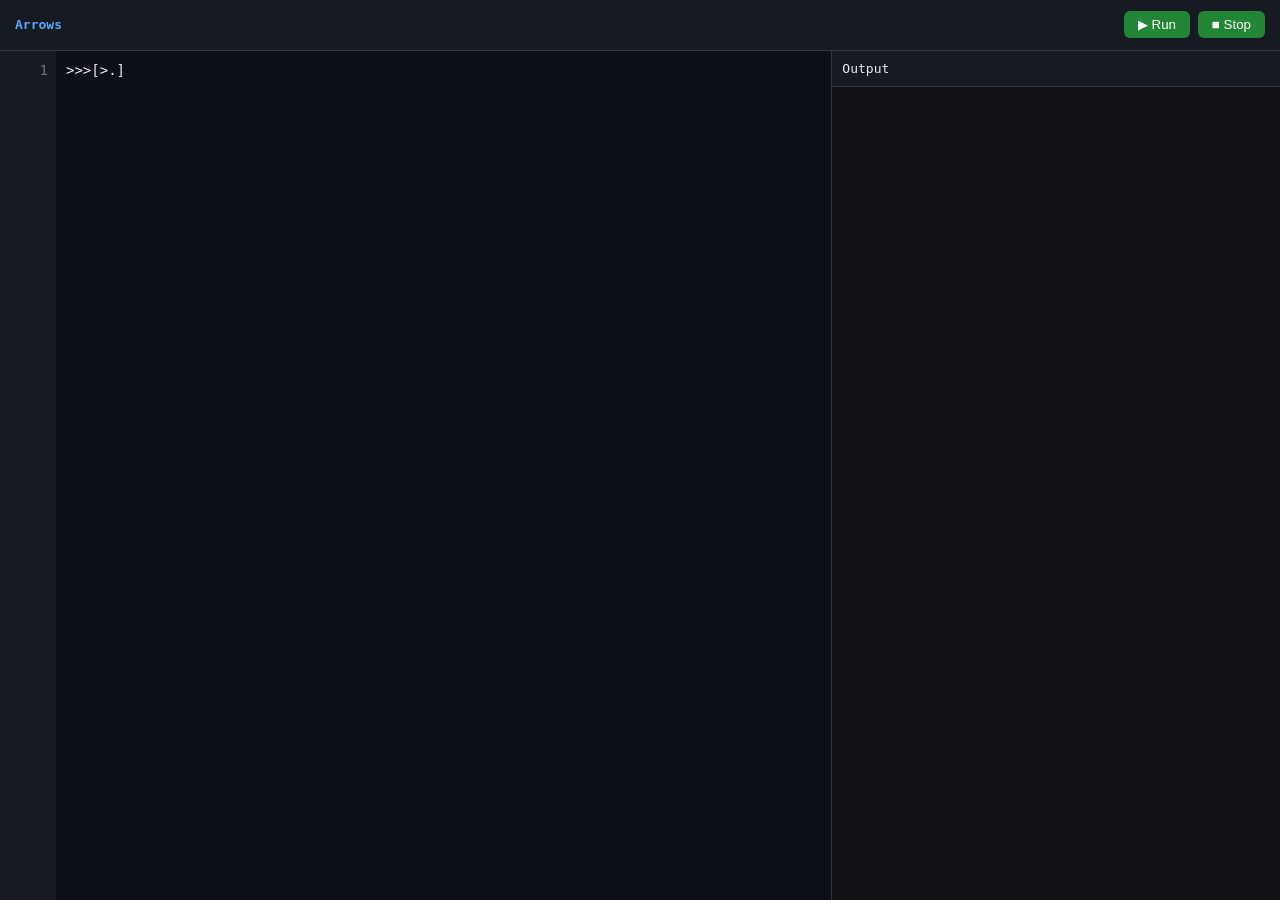
<file: index.html>
<!DOCTYPE html>
<html>
<head>
<meta charset="UTF-8" />
<title>Arrows</title>
<link rel="stylesheet" href="style.css">
</head>

<body>

<div id="topbar">
  <div class="logo">Arrows</div>
  <div>
    <button id="runBtn">▶ Run</button>
    <button id="stopBtn">■ Stop</button>
  </div>
</div>

<div id="main">

  <div id="editorContainer">
    <div id="lineNumbers"></div>
    <textarea id="editor"></textarea>
  </div>

  <div id="right">
    <div id="outputHeader">Output</div>
    <div id="output"></div>
  </div>

</div>

<script src="language.js"></script>
<script src="editor.js"></script>
<script src="run.js"></script>
<script>
function checkSW(){
  if (!('serviceWorker' in navigator)) {
    alert("Service workers NOT supported");
    return;
  }

  navigator.serviceWorker.getRegistrations().then(regs => {
    if (regs.length === 0) {
      alert("NO service worker installed");
    } else {
      alert("Service worker IS installed");
    }
  });
}
ehcekSW()
</script>
</body>
</html>
</file>
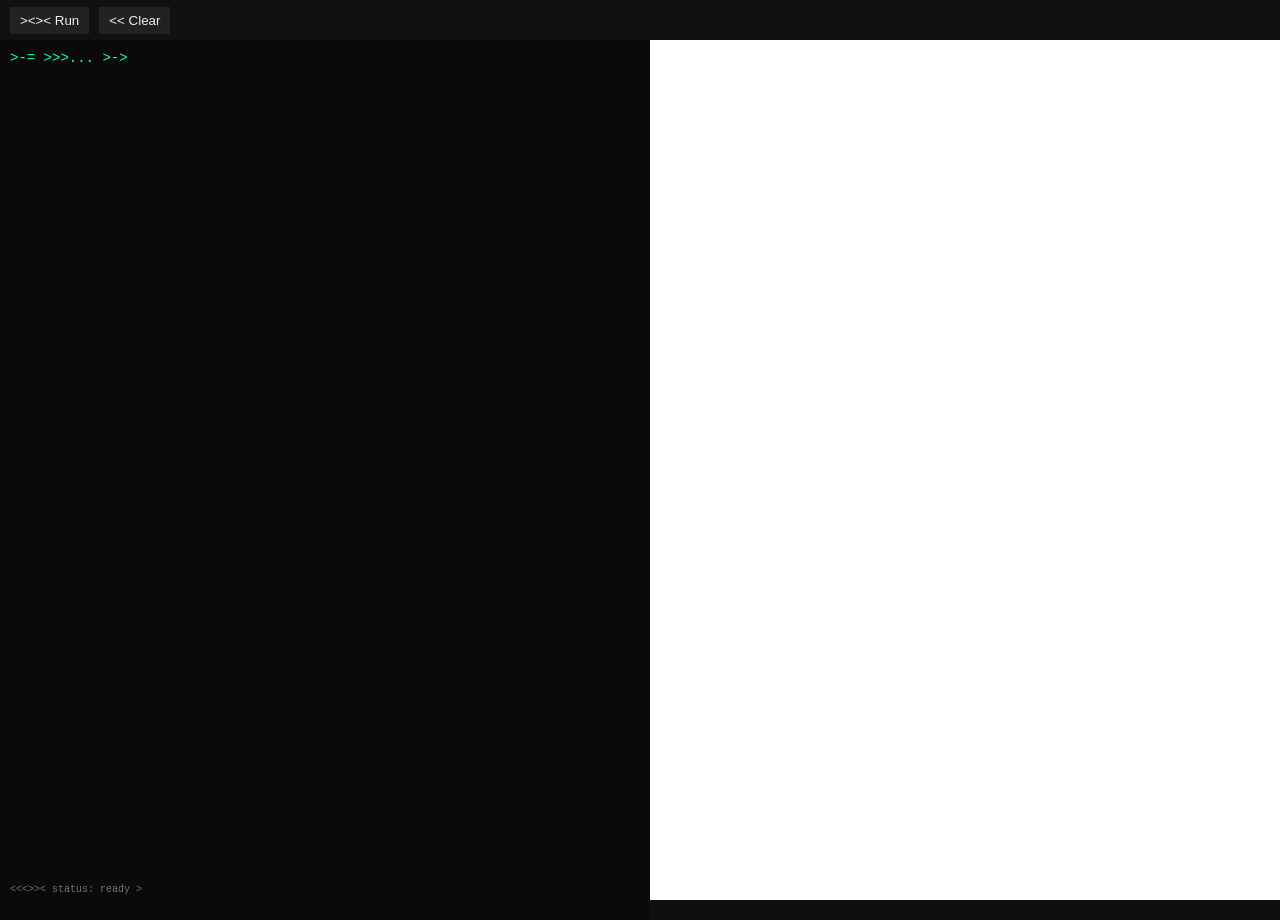
<file: line_script_ide (1).html>
<!DOCTYPE html>
<html lang="en">
<head>
<meta charset="UTF-8">
<title><<<>><><<<>>> IDE</title>
<style>
body{margin:0;background:#0f0f0f;color:#e0e0e0;font-family:monospace;overflow:hidden;}
#topbar{height:40px;background:#111;display:flex;align-items:center;padding:0 10px;gap:10px;}
button{background:#222;color:#eee;border:none;padding:6px 10px;cursor:pointer;}
button:hover{background:#333;}
#layout{display:flex;height:calc(100vh - 40px);}
#editor{width:50%;height:100%;background:#0a0a0a;color:#00ffcc;border:none;outline:none;padding:10px;resize:none;font-size:14px;}
#output{width:50%;height:100%;border:none;background:#ffffff;}
#error{position:absolute;bottom:20px;left:10px;color:#ff5555;font-size:12px;}
#status{position:absolute;bottom:5px;left:10px;font-size:10px;opacity:0.5;}
</style>
</head>
<body>
<div id="topbar">
<button onclick="runCode()">><>< Run</button>
<button onclick="clearAll()"><< Clear</button>
</div>
<div id="layout">
<textarea id="editor" spellcheck="false">
>-= >>>... >->
</textarea>
<iframe id="output"></iframe>
</div>
<div id="error"></div>
<div id="status"><<<>>< status: ready ></div>
<script>
let vars = new Array(100).fill("");

function decodeToken(token){
  let count = (token.match(/>/g) || []).length;
  let dots = (token.match(/\./g) || []).length;

  if(dots === 1) return String.fromCharCode(((count - 1) % 26) + 97);
  if(dots === 2) return String.fromCharCode(((count - 1) % 26) + 65);
  if(dots === 3) return count === 0 ? ' ' : (count % 10).toString();
  return null;
}

function tokenize(code){
  let tokens = [];
  let current = "";

  for(let char of code){
    if(char === ' ' || char === '\n'){
      if(current) tokens.push(current);
      current = "";
    } else if(char === '[' || char === ']'){
      if(current) tokens.push(current);
      tokens.push(char);
      current = "";
    } else {
      current += char;
    }
  }
  if(current) tokens.push(current);
  return tokens;
}

function runCode(){
  document.getElementById('error').innerText = "";
  vars.fill("");

  const code = document.getElementById('editor').value;
  const tokens = tokenize(code);

  let output = "";

  function error(msg, token){
    document.getElementById('error').innerText = "Error: " + msg + " near '" + token + "'";
    throw new Error(msg);
  }

  function execute(start, end){
    for(let i = start; i < end; i++){
      let token = tokens[i];

      // ASSIGN
      if(/^(>+)-=$/.test(token)){
        let v = token.match(/>/g).length;
        let valueToken = tokens[i+1];
        if(!valueToken) error("Missing value after assignment", token);

        let val = decodeToken(valueToken);
        if(val === null) error("Invalid value token", valueToken);

        vars[v] = val;
        i++;
        continue;
      }

      // PRINT VAR
      if(/^(>+)->$/.test(token)){
        let v = token.match(/>/g).length;
        output += vars[v] || "";
        continue;
      }

      // LOOP
      if(/^(>+)$/.test(token) && tokens[i+1] === '['){
        let count = token.length;

        let depth = 1;
        let j = i + 2;
        while(j < end && depth > 0){
          if(tokens[j] === '[') depth++;
          if(tokens[j] === ']') depth--;
          j++;
        }

        if(depth !== 0) error("Unclosed loop", token);

        let loopStart = i + 2;
        let loopEnd = j - 1;

        for(let r = 0; r < count; r++){
          execute(loopStart, loopEnd);
        }

        i = loopEnd;
        continue;
      }

      if(token === '[' || token === ']') continue;

      // DIRECT OUTPUT
      if(/^[>.]+$/.test(token)){
        let val = decodeToken(token);
        if(val === null) error("Invalid output token", token);
        output += val;
        continue;
      }

      error("Unknown token", token);
    }
  }

  try{
    execute(0, tokens.length);
    document.getElementById('output').srcdoc = "<pre>" + output + "</pre>";
    document.getElementById('status').innerText = '<<<> executed >>';
  } catch(e){}
}

function clearAll(){
  document.getElementById('editor').value = '';
  document.getElementById('output').srcdoc = '';
  document.getElementById('error').innerText = '';
  document.getElementById('status').innerText = '<< cleared >>';
}
</script>
</body>
</html>
</file>
<file: style.css>
html, body {
  height: 100%;
  margin: 0;
  overflow: hidden; /* ❗ disables page scrolling */
  font-family: monospace;
  background:#0f1117;
  color:#e6edf3;
}

/* BODY LAYOUT */
body {
  display: flex;
  flex-direction: column;
}

/* TOP BAR */
#topbar {
  height: 50px;
  background:#161b22;
  display:flex;
  align-items:center;
  justify-content:space-between;
  padding:0 15px;
  border-bottom:1px solid #30363d;
}

.logo {
  font-weight:bold;
  color:#58a6ff;
}

button {
  background:#238636;
  border:none;
  color:white;
  padding:6px 14px;
  border-radius:6px;
  cursor:pointer;
}

button:hover {
  background:#2ea043;
}

/* MAIN AREA */
#main {
  display:flex;
  height: calc(100vh - 50px); /* account for topbar */
  overflow: hidden;
}

/* EDITOR SIDE */
#editorContainer {
  width: 65%;
  display: flex;
  background:#0d1117;
  border-right:1px solid #30363d;
  overflow: hidden;
}

/* LINE NUMBERS */
#lineNumbers {
  background:#161b22;
  padding:10px 8px;
  text-align:right;
  color:#6e7681;
  user-select:none;

  font-size:14px;
  line-height:1.4;
  min-width:40px;

  overflow: hidden;
}

#lineNumbers div {
  height: calc(1em * 1.4);
}

/* EDITOR */
#editor {
  flex:1;
  padding:10px;
  border:none;
  outline:none;
  resize:none;
  background:#0d1117;
  color:#e6edf3;

  font-size:14px;
  line-height:1.4;

  white-space:pre;
  overflow:auto;
}

/* OUTPUT SIDE */
#right {
  width: 35%;
  display:flex;
  flex-direction:column;
  overflow: hidden;
}

#outputHeader {
  padding:10px;
  background:#161b22;
  border-bottom:1px solid #30363d;
}

#output {
  flex:1;
  padding:10px;
  color:#3fb950;
  white-space:pre-wrap;
  font-size:14px;

  overflow:auto;
}

/* ========================= */
/* CUSTOM SCROLLBARS */
/* ========================= */

/* Editor scrollbar */
#editor::-webkit-scrollbar {
  width: 10px;
}

#editor::-webkit-scrollbar-track {
  background: #0d1117;
}

#editor::-webkit-scrollbar-thumb {
  background: #30363d;
  border-radius: 6px;
}

#editor::-webkit-scrollbar-thumb:hover {
  background: #484f58;
}

/* Output scrollbar */
#output::-webkit-scrollbar {
  width: 10px;
}

#output::-webkit-scrollbar-track {
  background: #0d1117;
}

#output::-webkit-scrollbar-thumb {
  background: #30363d;
  border-radius: 6px;
}

#output::-webkit-scrollbar-thumb:hover {
  background: #484f58;
}
</file>
